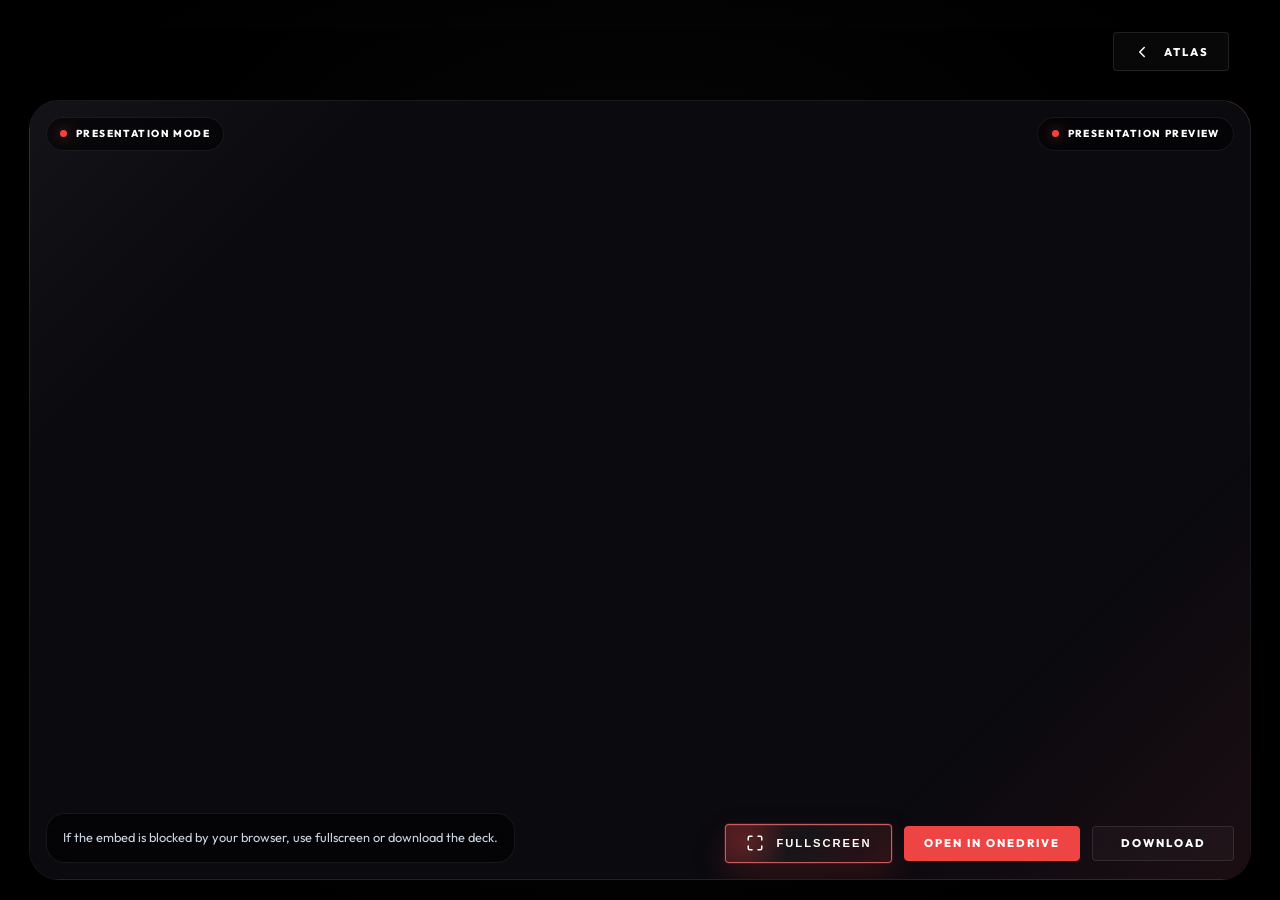
<file: frontend/presentation.html>
<!DOCTYPE html>
<html lang="en">
<head>
    <meta charset="UTF-8">
    <meta name="viewport" content="width=device-width, initial-scale=1.0">
    <title>Tunisia Real Estate AI Presentation</title>
    <link rel="icon" type="image/svg+xml" href="assets/icons/favicon.svg">
    <link rel="stylesheet" href="css/style.css?v=4.0">
    <style>
        body.presentation-body {
            overflow: hidden;
            min-height: 100vh;
            background:
                radial-gradient(circle at 18% 16%, rgba(239, 68, 68, 0.16), transparent 22%),
                radial-gradient(circle at 82% 78%, rgba(255, 255, 255, 0.06), transparent 20%),
                #000;
        }
        .presentation-shell {
            position: relative;
            z-index: 10;
            min-height: 100vh;
            padding: 6.25rem 2.25vw 1.25rem;
        }
        .presentation-stage {
            position: relative;
            width: 100%;
            height: calc(100vh - 7.5rem);
            border-radius: 30px;
            overflow: hidden;
            border: 1px solid rgba(255,255,255,0.08);
            background:
                radial-gradient(circle at top right, rgba(239,68,68,0.16), transparent 24%),
                linear-gradient(180deg, rgba(15,15,20,0.96), rgba(5,5,8,0.98));
            box-shadow: 0 28px 90px rgba(0,0,0,0.44);
        }
        .presentation-stage::before {
            content: "";
            position: absolute;
            inset: 0;
            pointer-events: none;
            z-index: 3;
            background: linear-gradient(135deg, rgba(255,255,255,0.04), transparent 20%, transparent 78%, rgba(239,68,68,0.08));
        }
        .presentation-topline {
            position: absolute;
            top: 1rem;
            left: 1rem;
            right: 1rem;
            z-index: 4;
            display: flex;
            align-items: center;
            justify-content: space-between;
            gap: 1rem;
            pointer-events: none;
        }
        .presentation-badge {
            display: inline-flex;
            align-items: center;
            gap: 0.55rem;
            padding: 0.58rem 0.84rem;
            border-radius: 999px;
            background: rgba(0,0,0,0.52);
            border: 1px solid rgba(255,255,255,0.08);
            color: #fff;
            font-size: 0.63rem;
            font-weight: 800;
            letter-spacing: 0.14em;
            text-transform: uppercase;
            backdrop-filter: blur(12px);
        }
        .presentation-badge::before {
            content: "";
            width: 7px;
            height: 7px;
            border-radius: 50%;
            background: var(--accent);
            box-shadow: 0 0 12px rgba(239,68,68,0.65);
        }
        .presentation-frame-wrap {
            position: absolute;
            inset: 0;
            z-index: 1;
            background: #07070b;
        }
        .presentation-frame {
            width: 100%;
            height: 100%;
            border: 0;
            background: #0a0a0f;
        }
        .presentation-controls {
            position: absolute;
            right: 1rem;
            bottom: 1rem;
            z-index: 4;
            display: flex;
            align-items: center;
            gap: 0.75rem;
            flex-wrap: wrap;
            justify-content: flex-end;
        }
        .presentation-control-btn {
            min-width: 142px;
            justify-content: center;
        }
        .presentation-fallback {
            position: absolute;
            left: 1rem;
            bottom: 1rem;
            z-index: 4;
            max-width: min(540px, calc(100% - 18rem));
            display: flex;
            align-items: center;
            gap: 1rem;
            padding: 0.9rem 1rem;
            border-radius: 18px;
            background: rgba(0,0,0,0.56);
            border: 1px solid rgba(255,255,255,0.08);
            backdrop-filter: blur(14px);
        }
        .presentation-fallback p {
            color: #cbd5e1;
            font-size: 0.8rem;
            line-height: 1.5;
        }
        .presentation-stage.is-fullscreen {
            border-radius: 0;
            border: 0;
        }
        .presentation-stage.is-fullscreen .presentation-topline,
        .presentation-stage.is-fullscreen .presentation-controls,
        .presentation-stage.is-fullscreen .presentation-fallback {
            display: none;
        }
        body.presentation-fullscreen .top-nav {
            display: none;
        }
        .presentation-stage.is-fullscreen .presentation-topline {
            top: 1.1rem;
            left: 1.1rem;
            right: 1.1rem;
        }
        .presentation-stage.is-fullscreen .presentation-controls {
            right: 1.1rem;
            bottom: 1.1rem;
        }
        .presentation-stage.is-fullscreen .presentation-fallback {
            left: 1.1rem;
            bottom: 1.1rem;
        }
        @media (max-width: 860px) {
            .presentation-shell {
                padding: 5.6rem 0.85rem 0.85rem;
            }
            .presentation-stage {
                height: calc(100vh - 6.45rem);
                border-radius: 22px;
            }
            .presentation-fallback {
                left: 0.85rem;
                right: 0.85rem;
                bottom: 4.8rem;
                max-width: none;
            }
            .presentation-controls {
                left: 0.85rem;
                right: 0.85rem;
                bottom: 0.85rem;
                justify-content: stretch;
            }
            .presentation-control-btn {
                flex: 1 1 auto;
                min-width: 0;
            }
        }
    </style>
</head>
<body class="presentation-body">
    <div id="bg-layer"></div>
    <div id="vignette"></div>

    <div class="top-nav">
        <a href="/" class="nav-btn" id="btn-back-home">
            <svg width="18" height="18" viewBox="0 0 24 24" fill="none" stroke="currentColor" stroke-width="2" stroke-linecap="round" stroke-linejoin="round"><path d="m15 18-6-6 6-6"></path></svg>
            <span>ATLAS</span>
        </a>
    </div>

    <main class="presentation-shell">
        <section class="presentation-stage glass" id="presentation-stage">
            <div class="presentation-topline">
                <span class="presentation-badge">Presentation Mode</span>
                <span class="presentation-badge">Presentation Preview</span>
            </div>
            <div class="presentation-frame-wrap">
                <iframe
                    class="presentation-frame"
                    src="https://1drv.ms/p/c/91a9fb7438ee9dc6/IQREokosXs_ASb1CPxTZrZ64AfSf4woxmg25ystH4H6RjlM?wdAr=1.7777777777777777&amp;wdEaaCheck=1"
                    title="Visionneuse PowerPoint"
                    loading="eager"
                    allowfullscreen>
                </iframe>
            </div>
            <div class="presentation-fallback">
                <p>If the embed is blocked by your browser, use fullscreen or download the deck.</p>
            </div>
            <div class="presentation-controls">
                <button type="button" class="nav-btn presentation-btn presentation-control-btn" id="btn-presentation-fullscreen">
                    <svg width="18" height="18" viewBox="0 0 24 24" fill="none" stroke="currentColor" stroke-width="2" stroke-linecap="round" stroke-linejoin="round"><path d="M8 3H5a2 2 0 0 0-2 2v3"></path><path d="M16 3h3a2 2 0 0 1 2 2v3"></path><path d="M8 21H5a2 2 0 0 1-2-2v-3"></path><path d="M16 21h3a2 2 0 0 0 2-2v-3"></path></svg>
                    <span>FULLSCREEN</span>
                </button>
                <a href="https://onedrive.live.com/:p:/g/personal/91A9FB7438EE9DC6/IQBEokosXs_ASb1CPxTZrZ64Ae1zkY8ANKDGD37cCW3JYfw?resid=91A9FB7438EE9DC6!s2c4aa244cf5e49c0bd423f14d9ad9eb8&ithint=file%2Cpptx&e=fuUOZ6&migratedtospo=true&redeem=aHR0cHM6Ly8xZHJ2Lm1zL3AvYy85MWE5ZmI3NDM4ZWU5ZGM2L0lRQkVva29zWHNfQVNiMUNQeFRaclo2NEFlMXprWThBTktER0QzN2NDVzNKWWZ3P2U9ZnVVT1o2" target="_blank" rel="noopener noreferrer" class="nav-btn primary presentation-control-btn">OPEN IN ONEDRIVE</a>
                <a href="/Presentation/TunisiaRealEstate_ML_Presentation.pptx" download class="nav-btn presentation-control-btn">DOWNLOAD</a>
            </div>
        </section>
    </main>
    <script>
        const stage = document.getElementById('presentation-stage');
        const fullscreenBtn = document.getElementById('btn-presentation-fullscreen');

        async function togglePresentationFullscreen() {
            if (!stage) return;
            if (document.fullscreenElement === stage) {
                await document.exitFullscreen();
                return;
            }
            await stage.requestFullscreen();
        }

        if (fullscreenBtn) {
            fullscreenBtn.addEventListener('click', () => {
                togglePresentationFullscreen().catch(() => {
                    window.open('https://onedrive.live.com/:p:/g/personal/91A9FB7438EE9DC6/IQBEokosXs_ASb1CPxTZrZ64Ae1zkY8ANKDGD37cCW3JYfw?resid=91A9FB7438EE9DC6!s2c4aa244cf5e49c0bd423f14d9ad9eb8&ithint=file%2Cpptx&e=fuUOZ6&migratedtospo=true&redeem=aHR0cHM6Ly8xZHJ2Lm1zL3AvYy85MWE5ZmI3NDM4ZWU5ZGM2L0lRQkVva29zWHNfQVNiMUNQeFRaclo2NEFlMXprWThBTktER0QzN2NDVzNKWWZ3P2U9ZnVVT1o2', '_blank', 'noopener,noreferrer');
                });
            });
        }

        document.addEventListener('fullscreenchange', () => {
            const isFullscreen = document.fullscreenElement === stage;
            stage.classList.toggle('is-fullscreen', isFullscreen);
            document.body.classList.toggle('presentation-fullscreen', isFullscreen);
            if (fullscreenBtn) {
                fullscreenBtn.querySelector('span').textContent = isFullscreen ? 'EXIT FULLSCREEN' : 'FULLSCREEN';
            }
        });
    </script>
</body>
</html>
</file>
<file: frontend/css/style.css>
/* ═══════════════════════════════════════════════════
   TUNISIA AI ATLAS — Red & White 4K Edition
   Deep Dark Background · Crisp Red & White Accents
   ═══════════════════════════════════════════════════ */

@import url('https://fonts.googleapis.com/css2?family=Outfit:wght@300;400;600;800&display=swap');

:root {
    --bg: #000000;
    --card: rgba(10, 10, 14, 0.82);
    --accent: #ef4444;
    --accent-glow: rgba(239, 68, 68, 0.45);
    --accent-soft: rgba(239, 68, 68, 0.12);
    --white: #ffffff;
    --text: #e2e8f0;
    --dim: #94a3b8;
    --border: rgba(255, 255, 255, 0.12);
    --glass: rgba(0, 0, 0, 0.75);
    --gold: #f59e0b;
    --silver: #cbd5e1;
    --bronze: #f97316;
}

*{margin:0;padding:0;box-sizing:border-box}

body{
    font-family:'Outfit',system-ui,sans-serif;
    background:var(--bg);
    color:var(--text);
    overflow:hidden;
    height:100vh;width:100vw;
}

html { scroll-behavior: smooth; }

#bg-layer{
    position:fixed;inset:0;z-index:0;
    background: radial-gradient(circle at 50% 50%, #0c0c0e 0%, #000000 100%);
}

#vignette{
    position:fixed;inset:0;
    background:radial-gradient(ellipse at center,transparent 40%,rgba(0,0,0,1) 100%);
    z-index:1;pointer-events:none;
}

#loading-overlay {
    position: fixed; inset: 0; z-index: 5;
    background: #000;
    display: flex; flex-direction: column; align-items: center; justify-content: center;
    transition: opacity 1s, visibility 1s;
}
#loading-overlay.hidden {
    opacity: 0; visibility: hidden;
}
.loader {
    width: 50px; height: 50px;
    border: 3px solid rgba(239, 68, 68, 0.1);
    border-top: 3px solid var(--accent);
    border-radius: 50%;
    animation: spin 1s linear infinite;
    margin-bottom: 2rem;
}
@keyframes spin {
    0% { transform: rotate(0deg); }
    100% { transform: rotate(360deg); }
}
#loading-overlay p {
    font-size: .7rem; font-weight: 800; letter-spacing: 4px; color: var(--accent);
}

.top-nav {
    position: fixed; top: 2rem; right: 4%;
    display: flex; gap: 1rem; z-index: 20;
}

#atlas-head {
    position: fixed;
    top: 1.4rem;
    left: 50%;
    transform: translateX(-50%);
    z-index: 21;
    display: flex;
    align-items: center;
    gap: 0.9rem;
    padding: 0.55rem 0.75rem;
    border: 1px solid rgba(255,255,255,0.1);
    border-radius: 16px;
    background: rgba(8, 8, 12, 0.78);
    backdrop-filter: blur(14px);
    -webkit-backdrop-filter: blur(14px);
    box-shadow: 0 18px 40px rgba(0,0,0,0.28);
}

.atlas-head-label {
    color: var(--dim);
    font-size: 0.62rem;
    font-weight: 800;
    letter-spacing: 2px;
    text-transform: uppercase;
    padding: 0 0.35rem;
}
.nav-btn {
    display: flex; align-items: center; gap: 0.8rem;
    padding: 0.6rem 1.2rem; border-radius: 4px;
    background: rgba(255,255,255,0.03);
    border: 1px solid rgba(255,255,255,0.1);
    color: var(--white); text-decoration: none;
    font-size: 0.7rem; font-weight: 800; letter-spacing: 2px;
    backdrop-filter: blur(10px); -webkit-backdrop-filter: blur(10px);
    transition: all 0.3s ease;
}
.nav-btn:hover {
    background: rgba(255,255,255,0.08);
    border-color: rgba(255,255,255,0.2);
    transform: translateY(-2px);
}
.nav-btn.primary {
    background: var(--accent);
    border-color: var(--accent);
}
.presentation-btn {
    position: relative;
    overflow: hidden;
    background:
        linear-gradient(135deg, rgba(239,68,68,0.22), rgba(255,255,255,0.05) 42%, rgba(239,68,68,0.16));
    border: 1px solid rgba(248, 113, 113, 0.78);
    box-shadow:
        inset 0 1px 0 rgba(255,255,255,0.08),
        0 0 0 1px rgba(239,68,68,0.18),
        0 14px 34px rgba(239,68,68,0.18);
    animation: presentationPulse 2.8s ease-in-out infinite;
}
.presentation-btn::before {
    content: "";
    position: absolute;
    inset: -1px;
    background: linear-gradient(120deg, transparent 0%, rgba(255,255,255,0.2) 24%, transparent 48%, rgba(239,68,68,0.32) 72%, transparent 100%);
    transform: translateX(-120%);
    animation: presentationSweep 3.6s ease-in-out infinite;
    pointer-events: none;
}
.presentation-btn::after {
    content: "";
    position: absolute;
    inset: 0;
    background: radial-gradient(circle at 12% 50%, rgba(239,68,68,0.24), transparent 30%);
    pointer-events: none;
}
.presentation-btn:hover {
    background:
        linear-gradient(135deg, rgba(239,68,68,0.34), rgba(255,255,255,0.08) 42%, rgba(239,68,68,0.22));
    border-color: rgba(252, 165, 165, 0.95);
    box-shadow:
        inset 0 1px 0 rgba(255,255,255,0.1),
        0 0 0 1px rgba(248,113,113,0.28),
        0 18px 42px rgba(239,68,68,0.28);
}
.presentation-btn svg,
.presentation-btn span {
    position: relative;
    z-index: 1;
}
.presentation-btn span {
    text-shadow: 0 0 12px rgba(239,68,68,0.18);
}
.presentation-btn:hover {
    transform: translateY(-3px) scale(1.02);
}
@keyframes presentationSweep {
    0% { transform: translateX(-120%); opacity: 0; }
    18% { opacity: 1; }
    55% { transform: translateX(120%); opacity: 0.9; }
    100% { transform: translateX(120%); opacity: 0; }
}
@keyframes presentationPulse {
    0%, 100% {
        box-shadow:
            inset 0 1px 0 rgba(255,255,255,0.08),
            0 0 0 1px rgba(239,68,68,0.18),
            0 14px 34px rgba(239,68,68,0.18);
    }
    50% {
        box-shadow:
            inset 0 1px 0 rgba(255,255,255,0.12),
            0 0 0 1px rgba(248,113,113,0.32),
            0 18px 42px rgba(239,68,68,0.26);
    }
}
.nav-btn.primary:hover {
    background: #f87171;
    box-shadow: 0 10px 30px -10px var(--accent);
}

#atlas-canvas{
    position:fixed;inset:0;
    z-index:2;
    cursor:crosshair;
}

#tooltip{
    position:fixed;z-index:20;
    pointer-events:none;
    background:
        radial-gradient(circle at top right, rgba(239,68,68,0.12), transparent 42%),
        linear-gradient(180deg, rgba(15,23,42,0.94), rgba(10,15,27,0.9));
    backdrop-filter:blur(12px);
    -webkit-backdrop-filter:blur(12px);
    border:1px solid rgba(255,255,255,0.08);
    border-radius:18px;
    padding:.85rem 1rem;
    font-size:.74rem;
    font-weight:700;
    color:var(--white);
    box-shadow: 0 20px 56px rgba(0,0,0,0.42);
    transition:opacity .12s ease, transform .16s ease;
    max-width: 280px;
}

.tooltip-kicker{
    color:#fca5a5;
    font-size:.62rem;
    letter-spacing:1.5px;
    text-transform:uppercase;
    font-weight:800;
    margin-bottom:.5rem;
}

.tooltip-location{
    display:grid;
    gap:.18rem;
    margin-bottom:.65rem;
}

.tooltip-location span{
    color:#fff;
    font-size:1.02rem;
    font-weight:800;
    line-height:1.15;
}

.tooltip-location small{
    color:#cbd5e1;
    font-size:.68rem;
    letter-spacing:1px;
    text-transform:uppercase;
}

.tooltip-metrics{
    display:grid;
    gap:.38rem;
}

.tooltip-metrics div{
    display:flex;
    align-items:center;
    justify-content:space-between;
    gap:.8rem;
    color:#e2e8f0;
}

.tooltip-metrics label{
    color:#94a3b8;
    font-size:.65rem;
    letter-spacing:1px;
    text-transform:uppercase;
}

.tooltip-metrics strong{
    color:#fff;
    font-size:.74rem;
    text-align:right;
}

.tooltip-tier{
    display:inline-flex;
    align-items:center;
    margin-top:.65rem;
    padding:.34rem .58rem;
    border-radius:999px;
    border:1px solid rgba(248,113,113,0.18);
    background:rgba(248,113,113,0.08);
    color:#fecaca;
    font-size:.64rem;
    font-weight:800;
    letter-spacing:.08em;
    text-transform:uppercase;
}

.tooltip-meta-alert{
    color:#fecaca;
    font-size:.72rem;
    font-weight:700;
}

.hud{
    position:fixed;z-index:10;
    opacity:0;
    transform:translateY(15px);
    transition: all .4s cubic-bezier(.4, 0, .2, 1);
    pointer-events:none;
}
.hud.active{
    opacity:1;
    transform:translateY(0);
    pointer-events:auto;
}
.hidden{display:none!important}

#hud-landing{
    top:2.2rem;left:4%;
    max-width:420px;
}
#hud-landing h1{
    font-size:3.2rem;font-weight:800;
    line-height:.88;letter-spacing:-2px;
    margin-bottom:.6rem;
    color:var(--white);
}
#hud-landing h1 span{
    color:var(--accent);
    text-decoration: underline;
    text-underline-offset: 6px;
    text-decoration-thickness: 3px;
}
#hud-landing .subtitle{
    color:var(--dim);font-size:0.85rem;
    margin-bottom:1.4rem;line-height:1.5;
}

.stats{display:flex;gap:1.2rem;flex-wrap:wrap;margin-top:0.8rem}
.stats div{display:flex;flex-direction:column}
.stats strong{
    font-size:1.3rem;font-weight:800;
    color:var(--white);
}
.stats small{
    font-size:.6rem;text-transform:uppercase;
    color:var(--accent);font-weight:800;
    letter-spacing:2px;margin-top:.2rem;
}

.legend-card {
    margin-top: 1rem;
    padding: 0.9rem 1.1rem;
    max-width: 380px;
}

.map-mode-toggle {
    display: flex;
    gap: 0.5rem;
    align-items: center;
}

.map-mode-btn {
    appearance: none;
    border: 1px solid rgba(255,255,255,0.09);
    background: rgba(255,255,255,0.03);
    color: var(--text);
    border-radius: 999px;
    padding: 0.52rem 0.95rem;
    min-width: 92px;
    font-size: 0.64rem;
    font-weight: 800;
    letter-spacing: 1.4px;
    text-transform: uppercase;
    cursor: pointer;
    transition: all 0.22s ease;
}

.map-mode-btn:hover {
    border-color: rgba(255,255,255,0.18);
    background: rgba(255,255,255,0.06);
    transform: translateY(-1px);
}

.map-mode-btn.active {
    background: linear-gradient(180deg, rgba(239, 68, 68, 0.24), rgba(153, 27, 27, 0.32));
    border-color: rgba(239, 68, 68, 0.78);
    color: var(--white);
    box-shadow: 0 0 0 1px rgba(239, 68, 68, 0.18) inset, 0 8px 24px rgba(239, 68, 68, 0.18);
}

.legend-actions {
    margin-top: 0.9rem;
    margin-bottom: 0.45rem;
}

.fallback-legend {
    display: grid;
    gap: 0.45rem;
    margin-top: 0.8rem;
}

.fallback-item {
    display: flex;
    align-items: center;
    justify-content: space-between;
    gap: 0.8rem;
    font-size: 0.68rem;
    color: var(--dim);
    text-transform: uppercase;
    letter-spacing: 0.9px;
}

.fallback-item strong {
    color: var(--white);
    font-size: 0.7rem;
}

.tier-dot {
    width: 10px;
    height: 10px;
    border-radius: 999px;
    display: inline-block;
    margin-right: 0.55rem;
    vertical-align: middle;
}

.tier-direct { background: #f8fafc; }
.tier-locality { background: #cbd5e1; }
.tier-delegation { background: #f59e0b; }
.tier-governorate { background: #fb7185; }
.tier-national { background: #f97316; }

.legend-actions .nav-btn {
    width: 100%;
    justify-content: center;
}

.legend-row {
    display: flex;
    align-items: center;
    gap: 0.75rem;
    font-size: 0.76rem;
    color: var(--text);
    margin-bottom: 0.6rem;
}

.legend-chip {
    display: inline-block;
    width: 16px;
    height: 16px;
    border-radius: 999px;
    border: 1px solid rgba(255,255,255,0.16);
}

.covered-low {
    background: #ef4444;
}

.covered-high {
    background: #fb7185;
}

.missing-zone {
    background: #fff;
}

#legend-caption {
    margin-top: 0.85rem;
    font-size: 0.72rem;
    color: var(--dim);
    line-height: 1.5;
}

#hud-ai-info {
    top: 18%; left: 4%;
    width: min(340px, 26vw);
    max-height: none;
    overflow: visible;
}
#hud-ai-info.glass {
    overflow: visible;
    max-height: none;
}
#hud-detail{
    top: 50%; right: 4%;
    transform: translateY(-50%);
    width: min(600px, 46vw);
    max-height: 90vh;
    display: flex;
    flex-direction: column;
}
.glass{
    background:var(--card);
    backdrop-filter:blur(32px) saturate(180%);
    -webkit-backdrop-filter:blur(32px) saturate(180%);
    border:1px solid var(--border);
    border-radius:0.6rem;
    padding: 1rem 1.2rem;
    box-shadow: 0 40px 100px -20px rgba(0,0,0,0.95);
}

#hud-detail.glass {
    overflow-y: auto;
    max-height: 90vh;
    scrollbar-width: thin;
    scrollbar-color: var(--accent) transparent;
}
#hud-detail.glass::-webkit-scrollbar { width: 4px; }
#hud-detail.glass::-webkit-scrollbar-thumb { background: var(--accent); border-radius: 10px; }

.ai-narrator-header {
    display: flex;
    align-items: center;
    justify-content: space-between;
    margin-bottom: 0.5rem;
    flex-wrap: wrap;
    gap: 0.5rem;
}

.stream-pill {
    display: flex;
    align-items: center;
    gap: 0.25rem;
    background: rgba(0, 0, 0, 0.4);
    padding: 0.4rem 0.75rem;
    border-radius: 999px;
    border: 1px solid rgba(255, 255, 255, 0.08);
    color: var(--white);
    font-size: 0.58rem;
    font-weight: 800;
    letter-spacing: 1px;
    text-transform: uppercase;
    background: linear-gradient(180deg, rgba(239, 68, 68, 0.3), rgba(153, 27, 27, 0.4));
    box-shadow: 0 2px 12px rgba(239, 68, 68, 0.25);
}

.stream-pill svg {
    opacity: 0.95;
}

#ai-title {
    font-size: 1rem; font-weight: 800; color: var(--white);
    margin-bottom: 0.9rem; letter-spacing: 2px;
}
#ai-content {
    font-size: 0.78rem; line-height: 1.75;
    color: var(--dim); position: relative;
    padding-right: 0.2rem;
    min-height: auto;
}
#ai-text {
    white-space: pre-wrap;
    line-height: 1.8;
}
#ai-status {
    font-size: 0.56rem; font-weight: 800;
    color: var(--accent); opacity: 0.6; letter-spacing: 1px;
    display: flex;
    align-items: center;
    gap: 0.5rem;
}

#ai-model {
    margin-top: 0.4rem;
    font-size: 0.56rem;
    font-weight: 700;
    color: rgba(255, 255, 255, 0.68);
    letter-spacing: 1px;
    text-transform: uppercase;
}

#ai-status::before {
    content: "";
    display: inline-block;
    width: 6px;
    height: 6px;
    border-radius: 50%;
    background: var(--accent);
    animation: pulse-dot 1.5s ease-in-out infinite;
}

@keyframes pulse-dot {
    0%, 100% { opacity: 1; transform: scale(1); }
    50% { opacity: 0.5; transform: scale(0.85); }
}

.stream-active #ai-status::before {
    background: #22c55e;
    animation: pulse-live 1s ease-in-out infinite;
}

@keyframes pulse-live {
    0%, 100% { opacity: 1; box-shadow: 0 0 0 0 rgba(34, 197, 94, 0.5); }
    50% { opacity: 0.8; box-shadow: 0 0 0 4px rgba(34, 197, 94, 0); }
}

.stream-active #ai-status {
    color: #22c55e;
    opacity: 0.9;
}

#ai-cursor {
    display: inline-block; width: 8px; height: 16px;
    background: var(--accent); animation: blink 0.8s infinite;
    vertical-align: middle; margin-left: 4px;
    border-radius: 2px;
}

#ai-cursor.streaming {
    background: linear-gradient(90deg, var(--accent), #f97316);
    animation: cursor-glow 1s ease-in-out infinite;
}

@keyframes cursor-glow {
    0%, 100% { opacity: 1; box-shadow: 0 0 8px var(--accent-glow); }
    50% { opacity: 0.7; box-shadow: 0 0 16px var(--accent-glow); }
}

.cursor-typing {
    display: inline-block; width: 8px; height: 16px;
    background: var(--accent); animation: blink 0.8s infinite;
    vertical-align: middle; margin-left: 4px;
}
@keyframes blink { 0%, 100% { opacity: 1; } 50% { opacity: 0; } }

.breadcrumb{
    display:flex;align-items:center;gap:.5rem;
    margin-bottom:0.9rem;
    font-size:.6rem;font-weight:700;
    text-transform: uppercase;
    letter-spacing:1px;
    color:var(--dim);
}
.breadcrumb .current{color:var(--accent)}


.tag{
    display:inline-block;
    font-size:.56rem;font-weight:800;
    color:var(--accent);
    text-transform:uppercase;
    letter-spacing:1.5px;
    margin-bottom:.35rem;
}

#detail-header h2{
    font-size:1.2rem;font-weight:800;
    margin-bottom:.05rem; color:var(--white);
}
#detail-header p{
    color:var(--dim); margin-bottom:0.35rem;
    font-size:.68rem;
}

input,select,textarea{
    width:100%;background:rgba(255,255,255,0.05);
    border:1px solid var(--border);
    padding:0.65rem 0.8rem;border-radius:.3rem;
    color:var(--white);font-family:inherit;font-size:0.85rem;
    margin-bottom:0.65rem;
    transition:all .2s;
    appearance: none;
    -webkit-appearance: none;
}
select {
    background-image: url("data:image/svg+xml;charset=UTF-8,%3Csvg%20xmlns%3D%22http%3A%2F%2Fwww.w3.org%2F2000%2Fsvg%22%20width%3D%2212%22%20height%3D%2212%22%20viewBox%3D%220%200%2024%2024%22%20fill%3D%22none%22%20stroke%3D%22%23ef4444%22%20stroke-width%3D%223%22%20stroke-linecap%3D%22round%22%20stroke-linejoin%3D%22round%22%3E%3Cpolyline%20points%3D%226%209%2012%2015%2018%209%22%3E%3C%2Fpolyline%3E%3C%2Fsvg%3E");
    background-repeat: no-repeat;
    background-position: right 0.8rem center;
    background-size: 10px;
}
option {
    background-color: #0c0c0c;
    color: var(--white);
    padding: 1rem;
}
input:focus,select:focus,textarea:focus{
    outline:none;border-color:var(--accent);
    background: rgba(255,255,255,0.08);
}
label{
    display:block; font-size:.6rem; font-weight:800;
    text-transform: uppercase; letter-spacing:1px;
    color:var(--dim); margin-bottom:.4rem;
}

.cta{
    width:100%;padding:1rem;
    border:none;border-radius:.3rem;
    background:var(--accent);color:white;
    font-weight:800;font-size:.8rem;letter-spacing:2px;
    text-transform: uppercase;
    cursor:pointer;transition:all .2s;
}
.cta:hover{ filter:brightness(1.1); box-shadow:0 10px 40px var(--accent-glow); }

#zone-meta {
    display: grid;
    gap: 0.35rem;
    margin-bottom: 0.45rem;
    padding: 0.55rem;
    border: 1px solid var(--border);
    background: rgba(255,255,255,0.02);
    border-radius: 0.4rem;
}

.zone-meta-row {
    display: flex;
    justify-content: space-between;
    align-items: center;
    gap: 1rem;
    font-size: 0.72rem;
    text-transform: uppercase;
    letter-spacing: 1px;
    color: var(--dim);
}

.zone-meta-row strong {
    color: var(--white);
    font-size: 0.74rem;
    font-weight: 800;
    letter-spacing: 0.5px;
}

.tier-badge {
    padding: 0.25rem 0.6rem;
    border-radius: 4px;
    font-size: 0.6rem;
    font-weight: 800;
    text-transform: uppercase;
    letter-spacing: 1px;
    display: inline-flex;
    align-items: center;
    gap: 0.4rem;
}
.tier-badge::before {
    content: "";
    width: 6px;
    height: 6px;
    border-radius: 50%;
    background: currentColor;
}
.tier-exact_sector {
    background: rgba(255,255,255,0.1);
    color: var(--white);
    border: 1px solid rgba(255,255,255,0.2);
}
.tier-delegation_fallback {
    background: rgba(245,158,11,0.12);
    color: var(--gold);
    border: 1px solid rgba(245,158,11,0.3);
}
.tier-governorate_fallback {
    background: rgba(251,113,133,0.12);
    color: #fb7185;
    border: 1px solid rgba(251,113,133,0.3);
}
.tier-national_fallback {
    background: rgba(249,115,22,0.12);
    color: var(--bronze);
    border: 1px solid rgba(249,115,22,0.3);
}

#family-select {
    width: 150px;
    margin: 0;
    padding: 0.4rem 0.65rem;
    font-size: 0.7rem;
}

.zone-meta-slider label {
    display: block;
    margin-bottom: 0.55rem;
}

.slider-row {
    display: grid;
    grid-template-columns: minmax(0, 1fr) 110px auto;
    gap: 0.65rem;
    align-items: center;
}

#surface-slider {
    margin: 0;
    padding: 0;
    width: 100%;
    accent-color: var(--accent);
}

#surface-slider-value {
    color: var(--white);
    font-size: 0.8rem;
}

#surface-input {
    margin: 0;
    padding: 0.35rem 0.5rem;
    font-size: 0.7rem;
}

.preset-row {
    margin-top: 0.7rem;
    display: flex;
    gap: 0.45rem;
    flex-wrap: wrap;
}

.preset-btn {
    border: 1px solid rgba(255,255,255,0.12);
    background: rgba(255,255,255,0.03);
    color: var(--dim);
    border-radius: 999px;
    padding: 0.28rem 0.7rem;
    font-size: 0.68rem;
    font-weight: 800;
    cursor: pointer;
}

.preset-btn:hover {
    color: var(--white);
    border-color: rgba(239,68,68,0.35);
    background: rgba(239,68,68,0.08);
}

#result{
    margin-top:0.4rem; padding:1rem;
    background:rgba(255,255,255,0.015);
    border:1px solid rgba(239, 68, 68, 0.4);
    text-align:center;
    display:flex; flex-direction:column; gap:0.4rem;
    border-radius: 0.5rem;
}
#result small{
    font-size:.65rem;color:var(--accent);
    font-weight:800;letter-spacing:1px;
    text-transform: uppercase;
}
.price{
    font-size:1.4rem;font-weight:800;
    color:var(--white); line-height:1; margin: 0.2rem 0;
}
.meta-accuracy { margin-top: 0.2rem; font-size: 0.6rem; font-weight: 800; color: var(--accent); letter-spacing: 2px; text-transform: uppercase; opacity: 0.8; display: flex; align-items: center; gap: 0.5rem; justify-content: center; }
.meta-accuracy::before { content: ""; display: inline-block; width: 6px; height: 6px; background: var(--accent); border-radius: 50%; box-shadow: 0 0 10px var(--accent); animation: scan-blink 1s infinite; }
@keyframes scan-blink { 0%, 100% { opacity: 1; transform: scale(1); } 50% { opacity: 0.3; transform: scale(0.8); } }

.result-grid {
    display: grid;
    grid-template-columns: repeat(2, minmax(0, 1fr));
    gap: 0.6rem;
    margin-top: 0.45rem;
}

.result-grid div {
    padding: 0.65rem;
    border-radius: 0.35rem;
    background: rgba(255,255,255,0.04);
    border: 1px solid rgba(255,255,255,0.08);
}

.result-grid span {
    display: block;
    font-size: 0.58rem;
    color: var(--dim);
    text-transform: uppercase;
    letter-spacing: 1px;
    margin-bottom: 0.35rem;
}

.result-grid strong {
    color: var(--white);
    font-size: 0.75rem;
}

.result-message {
    margin-top: 0.5rem;
    color: var(--dim);
    font-size: 0.72rem;
    line-height: 1.5;
}

.selected-profile {
    margin-top: 0.4rem;
    padding: 0.6rem;
    border-radius: 0.4rem;
    background: rgba(239, 68, 68, 0.04);
    border: 1px solid rgba(239, 68, 68, 0.15);
    text-align: left;
}

.selected-profile strong {
    display: block;
    color: var(--white);
    font-size: 0.95rem;
    margin-bottom: 0.3rem;
}

.selected-profile span {
    display: block;
    color: var(--dim);
    font-size: 0.72rem;
    line-height: 1.7;
    text-transform: uppercase;
    letter-spacing: 0.8px;
}

.price-unit {
    font-size: 1rem;
    color: var(--accent);
    vertical-align: middle;
}

.family-profiles {
    display: grid;
    grid-template-columns: repeat(3, minmax(0, 1fr));
    gap: 0.45rem;
    margin-top: 0.55rem;
}

.family-card {
    text-align: left;
    padding: 0.65rem;
    border-radius: 0.45rem;
    background: rgba(255,255,255,0.04);
    border: 1px solid rgba(255,255,255,0.08);
    cursor: pointer;
    transition: border-color 120ms ease, background 120ms ease, transform 120ms ease;
}

.family-card:hover {
    border-color: rgba(239,68,68,0.32);
    background: rgba(239,68,68,0.06);
    transform: translateY(-1px);
}

.family-card.active {
    border-color: rgba(239,68,68,0.55);
    background: rgba(239,68,68,0.10);
    box-shadow: 0 0 0 1px rgba(239,68,68,0.15) inset;
}

.family-card h4 {
    font-size: 0.64rem;
    color: var(--white);
    text-transform: uppercase;
    letter-spacing: 0.8px;
    margin-bottom: 0.35rem;
}

.family-card .family-main {
    font-size: 0.8rem;
    color: var(--accent);
    font-weight: 800;
    margin-bottom: 0.25rem;
}

.family-card .family-meta {
    font-size: 0.64rem;
    line-height: 1.6;
    color: var(--dim);
    text-transform: uppercase;
    letter-spacing: 0.8px;
}

.modal {
    position: fixed;
    inset: 0;
    z-index: 40;
    display: flex;
    align-items: center;
    justify-content: center;
    padding: 1.5rem;
    background: rgba(0,0,0,0.78);
    backdrop-filter: blur(10px);
}

.modal-card {
    width: min(520px, 100%);
    text-align: center;
}

.modal-card h3 {
    font-size: 1.6rem;
    color: var(--white);
    margin-bottom: 0.75rem;
}

.modal-card p {
    color: var(--dim);
    line-height: 1.7;
    margin-bottom: 1.25rem;
}

#cinematic-overlay{
    position:fixed;inset:0;z-index:5;
    pointer-events:none;
    background:radial-gradient(circle at var(--cx,50%) var(--cy,50%), transparent 0%, rgba(0,0,0,0.85) 100%);
    opacity:0;
    transition: opacity .8s;
}
#cinematic-overlay.active{ opacity:1; }

#search-container {
    margin-top: 3rem;
    width: 100%; max-width: 420px; 
    z-index: 25;
    padding: 0; overflow: visible;
    transition: all 0.4s cubic-bezier(0.4, 0, 0.2, 1);
    pointer-events: auto;
    border: 1px solid var(--accent);
    box-shadow: 0 0 30px -15px var(--accent-glow);
}
.search-header {
    display: flex; align-items: center; gap: 1rem;
    padding: 0 1.5rem; height: 60px;
    background: rgba(255,255,255,0.03);
}
.search-header svg { color: var(--accent); opacity: 0.8; }
#search-input {
    flex: 1; background: none; border: none;
    color: var(--white); font-size: 0.85rem; font-weight: 600;
    letter-spacing: 0.5px; padding: 0; margin: 0;
}
#search-input::placeholder { color: var(--dim); opacity: 0.5; }
#search-input:focus { background: none; border: none; box-shadow: none; }

#search-results {
    max-height: 400px; overflow-y: auto;
    border-top: 1px solid var(--border);
    padding: 0.5rem 0;
    scrollbar-width: thin;
    scrollbar-color: var(--accent) transparent;
}
#search-results::-webkit-scrollbar { width: 4px; }
#search-results::-webkit-scrollbar-thumb { background: var(--accent); border-radius: 10px; }

.search-item {
    padding: 1rem 1.5rem; cursor: pointer;
    transition: all 0.2s ease;
    border-left: 0px solid var(--accent);
}
.search-item:hover {
    background: rgba(239, 68, 68, 0.08);
    border-left: 4px solid var(--accent);
    padding-left: 1.25rem;
}
.search-item .name {
    display: block; font-size: 0.8rem; font-weight: 800;
    color: var(--white); margin-bottom: 0.2rem;
}
.search-item .meta {
    display: block; font-size: 0.65rem; font-weight: 700;
    color: var(--accent); text-transform: uppercase; letter-spacing: 1px;
}
#status-bar{
    position:fixed;bottom:0;left:0;right:0;
    z-index:15;height:40px;
    display:flex;align-items:center;padding:0 2rem;
    background:#000; border-top:1px solid var(--border);
    font-size:.7rem; font-weight:700; color:var(--dim);
    letter-spacing:1px;
}
#fps-counter{margin-left:auto; color:var(--accent)}

#page-wipe {
    position: fixed;
    top: 0; left: 0; width: 0%; height: 4px;
    background: var(--accent);
    z-index: 1000000;
    pointer-events: none;
    box-shadow: 0 0 15px var(--accent-glow);
    transition: width 0.4s cubic-bezier(0.1, 0, 0.9, 1);
}
#page-wipe.active {
    width: 100%;
}
.page-exit {
    filter: blur(5px);
    opacity: 0.7;
    transition: all 0.4s ease;
}

body.notebook-body {
    overflow-y: auto;
    height: auto;
    min-height: 100vh;
}

.book-shell {
    position: relative;
    z-index: 10;
    max-width: 1320px;
    margin: 0 auto;
    padding: 6rem 1.4rem 2rem;
}

.book-hero {
    padding: 1.5rem;
    margin-bottom: 1.2rem;
}

.book-hero h1 {
    font-size: 3rem;
    line-height: 0.92;
    color: var(--white);
    margin-bottom: 0.7rem;
}

.book-hero h1 span {
    color: var(--accent);
    text-decoration: underline;
    text-underline-offset: 8px;
}

.book-hero p {
    color: var(--dim);
    line-height: 1.7;
    max-width: 1000px;
}

.workflow-scene {
    margin-top: 1.2rem;
    padding: 1rem 1.1rem;
    perspective: 1200px;
}

.scene-head {
    display: flex;
    justify-content: space-between;
    align-items: center;
    margin-bottom: 0.9rem;
}

.scene-head strong {
    color: var(--white);
    font-size: 0.88rem;
    letter-spacing: 1px;
    text-transform: uppercase;
}

#scene-status {
    color: var(--accent);
    font-size: 0.72rem;
    font-weight: 800;
    letter-spacing: 1px;
    text-transform: uppercase;
}

.workflow-stages {
    display: grid;
    grid-template-columns: repeat(4, minmax(0, 1fr));
    gap: 0.75rem;
}

.workflow-stage {
    position: relative;
    padding: 0.95rem 0.8rem;
    border-radius: 16px;
    background: linear-gradient(180deg, rgba(255,255,255,0.06), rgba(255,255,255,0.02));
    border: 1px solid rgba(255,255,255,0.06);
    transform: rotateX(16deg) translateY(0);
    transform-style: preserve-3d;
    box-shadow: 0 18px 24px rgba(0,0,0,0.22);
    transition: all 0.35s ease;
}

.workflow-stage span {
    display: inline-flex;
    width: 28px;
    height: 28px;
    border-radius: 999px;
    align-items: center;
    justify-content: center;
    background: rgba(255,255,255,0.06);
    color: var(--white);
    font-weight: 800;
    margin-bottom: 0.55rem;
}

.workflow-stage small {
    display: block;
    color: var(--dim);
    font-size: 0.72rem;
    letter-spacing: 0.8px;
    text-transform: uppercase;
}

.workflow-stage.active {
    border-color: rgba(239,68,68,0.55);
    background: linear-gradient(180deg, rgba(239,68,68,0.18), rgba(239,68,68,0.06));
    transform: rotateX(8deg) translateY(-6px) scale(1.02);
    box-shadow: 0 22px 44px rgba(239,68,68,0.18);
}

.workflow-stage.active span,
.workflow-stage.completed span {
    background: var(--accent);
}

.workflow-stage.completed {
    border-color: rgba(248,250,252,0.18);
    background: linear-gradient(180deg, rgba(248,250,252,0.10), rgba(248,250,252,0.03));
}

.book-tabs {
    display: flex;
    gap: 0.8rem;
    margin-bottom: 1.2rem;
    flex-wrap: wrap;
}

.book-tab {
    padding: 0.85rem 1.2rem;
    border: 1px solid var(--border);
    background: rgba(255,255,255,0.03);
    color: var(--white);
    border-radius: 999px;
    cursor: pointer;
    font-size: 0.72rem;
    font-weight: 800;
    letter-spacing: 1px;
    text-transform: uppercase;
}

.book-tab.active {
    background: var(--accent);
    border-color: var(--accent);
}

.tab-view { display: none; }
.tab-view.active { display: block; }

.book-grid {
    display: grid;
    grid-template-columns: 260px minmax(0, 1fr);
    gap: 1.2rem;
}

.book-sidebar {
    position: sticky;
    top: 1rem;
    height: fit-content;
}

.chapter-nav {
    display: grid;
    gap: 0.5rem;
}

.chapter-nav a {
    color: var(--white);
    text-decoration: none;
    padding: 0.8rem 0.9rem;
    border-radius: 0.35rem;
    background: rgba(255,255,255,0.03);
    border: 1px solid rgba(255,255,255,0.05);
    font-size: 0.78rem;
    transition: all 0.25s ease;
}

.chapter-nav a.current-chapter {
    color: var(--accent);
    border-color: rgba(239,68,68,0.45);
    background: rgba(239,68,68,0.08);
    box-shadow: inset 3px 0 0 var(--accent);
    transform: translateX(4px);
    font-weight: 800;
}

.chapter-card {
    margin-bottom: 1rem;
    transition: border-color 0.3s ease, box-shadow 0.3s ease, transform 0.3s ease;
    scroll-margin-top: 5.6rem;
}

.chapter-card.active-run {
    border-color: rgba(239,68,68,0.5);
    box-shadow: 0 0 0 1px rgba(239,68,68,0.16) inset, 0 20px 50px rgba(239,68,68,0.08);
    transform: translateY(-2px);
}

.chapter-card:target {
    border-color: rgba(239,68,68,0.55);
    box-shadow: 0 0 0 1px rgba(239,68,68,0.18) inset, 0 18px 42px rgba(239,68,68,0.10);
}

.chapter-card.completed-run {
    border-color: rgba(248,250,252,0.14);
}

.chapter-card h2 {
    font-size: 1.45rem;
    color: #dc2626;
    margin-bottom: 0.5rem;
    font-weight: 600;
}

.chapter-card h2 span {
    color: var(--white);
}

#qa-tab-view .book-grid {
    grid-template-columns: 290px minmax(0, 1fr);
    gap: 1.4rem;
}

#features-tab-view .book-grid {
    grid-template-columns: 290px minmax(0, 1fr);
    gap: 1.4rem;
}

#dashboard-tab-view .book-grid {
    grid-template-columns: 290px minmax(0, 1fr);
    gap: 1.4rem;
}

#training-dataset-tab-view .book-grid {
    grid-template-columns: 290px minmax(0, 1fr);
    gap: 1.4rem;
}

.dataset-shell {
    display: grid;
    gap: 1rem;
}

.dataset-hero-card,
.dataset-table-card {
    position: relative;
    overflow: hidden;
    background:
        radial-gradient(circle at top right, rgba(239,68,68,0.16), transparent 22%),
        radial-gradient(circle at bottom left, rgba(244,63,94,0.08), transparent 30%),
        linear-gradient(180deg, rgba(255,255,255,0.05), rgba(255,255,255,0.02));
    box-shadow: 0 24px 80px rgba(2,6,23,0.32), inset 0 1px 0 rgba(255,255,255,0.05);
}

.dataset-hero-grid {
    display:grid;
    grid-template-columns: repeat(4, minmax(0, 1fr));
    gap: 0.85rem;
    margin-top: 1rem;
}

.dataset-hero-tile,
.dataset-metric-card {
    border: 1px solid rgba(255,255,255,0.06);
    background: linear-gradient(180deg, rgba(255,255,255,0.05), rgba(255,255,255,0.025));
    border-radius: 16px;
    padding: 0.95rem 1rem;
}

.dataset-hero-tile span,
.dataset-metric-card span {
    display:block;
    font-size: 0.66rem;
    font-weight: 800;
    letter-spacing: 0.12em;
    text-transform: uppercase;
    color: #fca5a5;
    margin-bottom: 0.45rem;
}

.dataset-hero-tile strong,
.dataset-metric-card strong {
    display:block;
    color:#fff;
    font-size: 1.15rem;
    line-height: 1.2;
}

.dataset-hero-tile small,
.dataset-metric-card small {
    display:block;
    margin-top: 0.35rem;
    color: #94a3b8;
    line-height: 1.45;
}

.dataset-side-metrics {
    display:grid;
    gap: 0.8rem;
    margin-top: 1rem;
}

.dataset-toolbar {
    display:grid;
    grid-template-columns: minmax(280px, 2fr) repeat(3, minmax(170px, 1fr));
    gap: 0.8rem;
    align-items:end;
    margin-bottom: 0.9rem;
}

.dataset-toolbar-bottom {
    grid-template-columns: minmax(0, 1fr) auto;
    align-items:center;
}

.dataset-search-wrap,
.dataset-filter-wrap {
    display:grid;
    gap: 0.45rem;
}

.dataset-search-wrap label,
.dataset-filter-wrap label {
    font-size: 0.64rem;
    font-weight: 800;
    letter-spacing: 0.12em;
    text-transform: uppercase;
    color: #fca5a5;
}

.dataset-search-wrap input,
.dataset-filter-wrap select {
    height: 46px;
    border-radius: 14px;
    border: 1px solid rgba(255,255,255,0.08);
    background: rgba(255,255,255,0.035);
    color: #fff;
    padding: 0 0.95rem;
    font: inherit;
}

.dataset-search-wrap input:focus,
.dataset-filter-wrap select:focus {
    outline: none;
    border-color: rgba(248,113,113,0.55);
    box-shadow: 0 0 0 3px rgba(127,29,29,0.16);
}

.dataset-result-note,
.dataset-page-text {
    color: #cbd5e1;
    font-size: 0.76rem;
}

.dataset-pager {
    display:flex;
    align-items:center;
    gap: 0.7rem;
}

.dataset-page-btn {
    min-width: 92px;
    justify-content: center;
}

.dataset-page-btn:disabled {
    opacity: 0.45;
    cursor: not-allowed;
    transform: none;
}

.dataset-table-wrap {
    border: 1px solid rgba(255,255,255,0.06);
    border-radius: 18px;
    overflow: hidden;
    background: rgba(7,10,18,0.86);
}

.dataset-table {
    width: 100%;
    border-collapse: separate;
    border-spacing: 0;
    table-layout: auto;
    min-width: 800px;
}

.dataset-table-wrap {
    border: 1px solid rgba(255,255,255,0.06);
    border-radius: 18px;
    overflow: hidden;
    background: rgba(7,10,18,0.86);
    overflow-x: auto;
    max-width: 100%;
}

.dataset-table thead {
    background: linear-gradient(180deg, rgba(127,29,29,0.45), rgba(69,10,10,0.35));
}

.dataset-table th,
.dataset-table td {
    padding: 0.8rem 0.7rem;
    border-bottom: 1px solid rgba(255,255,255,0.06);
    border-right: 1px solid rgba(255,255,255,0.04);
    text-align: left;
    vertical-align: top;
    white-space: nowrap;
    min-width: 100px;
    max-width: 300px;
    overflow: hidden;
    text-overflow: ellipsis;
}

.dataset-table th {
    color: #fee2e2;
    font-size: 0.62rem;
    font-weight: 800;
    letter-spacing: 0.12em;
    text-transform: uppercase;
}

.dataset-table td {
    color: #e5e7eb;
    font-size: 0.72rem;
    line-height: 1.55;
    word-break: break-word;
}

.dataset-table tbody tr:nth-child(odd) {
    background: rgba(255,255,255,0.02);
}

.dataset-table tbody tr:hover {
    background: rgba(239,68,68,0.08);
}

.dataset-empty {
    padding: 1.15rem 1rem;
    color: #cbd5e1;
    text-align: center;
}

@media (max-width: 1200px) {
    .dataset-hero-grid {
        grid-template-columns: repeat(2, minmax(0, 1fr));
    }

    .dataset-toolbar {
        grid-template-columns: repeat(2, minmax(0, 1fr));
    }
}

@media (max-width: 780px) {
    #training-dataset-tab-view .book-grid {
        grid-template-columns: 1fr;
    }

    .dataset-hero-grid,
    .dataset-toolbar,
    .dataset-toolbar-bottom {
        grid-template-columns: 1fr;
    }

    .dataset-pager {
        justify-content: space-between;
        flex-wrap: wrap;
    }
}

.dashboard-shell {
    display: grid;
    gap: 1rem;
}

.dashboard-shell .chapter-card:last-child {
    margin-bottom: 0;
}

.dashboard-stage-card {
    position: relative;
    overflow: hidden;
    background:
        radial-gradient(circle at top right, rgba(239,68,68,0.18), transparent 24%),
        radial-gradient(circle at bottom left, rgba(244,63,94,0.10), transparent 28%),
        linear-gradient(180deg, rgba(255,255,255,0.05), rgba(255,255,255,0.02));
    box-shadow: 0 24px 80px rgba(2,6,23,0.34), inset 0 1px 0 rgba(255,255,255,0.05);
}

.dashboard-stage-card::before {
    content: "";
    position: absolute;
    inset: 0;
    background: linear-gradient(135deg, rgba(255,255,255,0.03), transparent 30%, transparent 70%, rgba(239,68,68,0.05));
    pointer-events: none;
}

.dashboard-hero-card p,
.dashboard-stage-card p {
    color: #cbd5e1;
}

.dashboard-kpi-grid {
    display: grid;
    grid-template-columns: repeat(auto-fit, minmax(180px, 1fr));
    gap: 0.95rem;
    margin-top: 1rem;
}

.dashboard-kpi-grid-geo {
    margin-top: 1.1rem;
}

.dashboard-kpi-tile,
.dashboard-signal-card,
.dashboard-chart-card,
.dashboard-list-card,
.dashboard-feature-board {
    position: relative;
    overflow: hidden;
    border-radius: 22px;
    border: 1px solid rgba(255,255,255,0.08);
    background:
        linear-gradient(180deg, rgba(255,255,255,0.05), rgba(255,255,255,0.02));
    box-shadow: 0 18px 44px rgba(2,6,23,0.28);
}

.dashboard-kpi-tile {
    padding: 1rem 1rem 0.9rem;
    transform-style: preserve-3d;
}

.dashboard-kpi-tile::after,
.dashboard-signal-card::after,
.dashboard-chart-card::after,
.dashboard-list-card::after,
.dashboard-feature-board::after {
    content: "";
    position: absolute;
    inset: auto 0 0 0;
    height: 2px;
    background: linear-gradient(90deg, rgba(239,68,68,0.9), rgba(248,113,113,0.2));
}

.dashboard-kpi-tile span,
.dashboard-range-card span,
.dashboard-list-item span,
.dashboard-signal-label {
    display: block;
    color: #94a3b8;
    font-size: 0.72rem;
    letter-spacing: 0.08em;
    text-transform: uppercase;
    font-weight: 800;
}

.dashboard-kpi-tile strong,
.dashboard-signal-card strong,
.dashboard-range-card strong {
    display: block;
    margin-top: 0.55rem;
    color: #fff;
    font-size: clamp(1.5rem, 2vw, 2.4rem);
    line-height: 1.05;
}

.dashboard-kpi-tile small {
    display: block;
    margin-top: 0.55rem;
    color: #cbd5e1;
    line-height: 1.55;
    font-size: 0.78rem;
}

.dashboard-signal-grid {
    display: grid;
    grid-template-columns: repeat(auto-fit, minmax(220px, 1fr));
    gap: 1rem;
    margin-top: 1rem;
}

.dashboard-signal-card {
    padding: 1rem 1rem 1.05rem;
}

.dashboard-signal-card p,
.dashboard-card-head p {
    margin: 0.45rem 0 0;
    color: #a8b2c1;
    font-size: 0.82rem;
    line-height: 1.65;
}

.dashboard-chart-grid {
    display: grid;
    grid-template-columns: repeat(2, minmax(0, 1fr));
    gap: 1rem;
    margin-top: 1rem;
}

.dashboard-chart-grid-compact {
    align-items: stretch;
}

.dashboard-chart-card,
.dashboard-list-card,
.dashboard-feature-board {
    padding: 1rem;
}

.dashboard-chart-card-wide {
    grid-column: span 2;
}

.dashboard-card-head {
    display: flex;
    justify-content: space-between;
    align-items: flex-start;
    gap: 0.8rem;
    margin-bottom: 0.9rem;
}

.dashboard-card-head h3 {
    margin: 0;
    color: #fff;
    font-size: 1rem;
}

.dashboard-chart-card canvas {
    width: 100% !important;
    height: 280px !important;
}

.dashboard-range-card {
    display: grid;
    gap: 0.8rem;
}

.dashboard-range-card div {
    padding: 0.85rem 0.9rem;
    border-radius: 16px;
    border: 1px solid rgba(255,255,255,0.06);
    background: rgba(255,255,255,0.025);
}

.dashboard-feature-board {
    margin-top: 1rem;
}

.dashboard-feature-board-tight {
    padding-top: 0.9rem;
}

.dashboard-chip-grid {
    display: flex;
    flex-wrap: wrap;
    gap: 0.55rem;
}

.dashboard-chip {
    display: inline-flex;
    align-items: center;
    min-height: 30px;
    padding: 0.38rem 0.72rem;
    border-radius: 999px;
    border: 1px solid rgba(255,255,255,0.08);
    background: rgba(255,255,255,0.045);
    color: #e2e8f0;
    font-size: 0.72rem;
    font-weight: 800;
    letter-spacing: 0.04em;
}

.dashboard-chip.primary {
    border-color: rgba(239,68,68,0.28);
    background: rgba(239,68,68,0.10);
    color: #fecaca;
}

.feature-shell {
    display: grid;
    gap: 1rem;
}

.feature-overview-card {
    background:
        radial-gradient(circle at top right, rgba(239,68,68,0.16), transparent 32%),
        linear-gradient(180deg, rgba(255,255,255,0.05), rgba(255,255,255,0.02));
}

.feature-chart-grid {
    display: grid;
    grid-template-columns: repeat(auto-fit, minmax(260px, 1fr));
    gap: 1rem;
    margin-top: 1rem;
}

.feature-chart-card {
    padding: 1rem;
    border: 1px solid rgba(255,255,255,0.06);
    border-radius: 16px;
    background: rgba(255,255,255,0.025);
}

.feature-chart-card h3 {
    color: var(--white);
    font-size: 0.9rem;
    margin-bottom: 0.8rem;
}

.feature-card-grid {
    display: grid;
    grid-template-columns: repeat(auto-fit, minmax(240px, 1fr));
    gap: 0.9rem;
    margin-top: 0.85rem;
}

.feature-card {
    position: relative;
    overflow: hidden;
    padding: 1rem;
    border-radius: 18px;
    border: 1px solid rgba(255,255,255,0.06);
    background:
        radial-gradient(circle at top right, rgba(239,68,68,0.12), transparent 28%),
        linear-gradient(180deg, rgba(255,255,255,0.04), rgba(255,255,255,0.02));
}

.feature-card::after {
    content: "";
    position: absolute;
    inset: auto 0 0 0;
    height: 2px;
    background: linear-gradient(90deg, rgba(239,68,68,0.88), rgba(248,113,113,0.18));
}

.feature-card-head {
    display: flex;
    align-items: flex-start;
    justify-content: space-between;
    gap: 0.8rem;
    margin-bottom: 0.7rem;
}

.feature-card h3 {
    margin: 0;
    color: #fff;
    font-size: 1rem;
}

.feature-chip-stack {
    display: flex;
    flex-wrap: wrap;
    gap: 0.45rem;
    margin-bottom: 0.75rem;
}

.feature-chip {
    display: inline-flex;
    align-items: center;
    min-height: 28px;
    padding: 0.25rem 0.55rem;
    border-radius: 999px;
    background: rgba(255,255,255,0.05);
    border: 1px solid rgba(255,255,255,0.08);
    color: #cbd5e1;
    font-size: 0.66rem;
    font-weight: 800;
    letter-spacing: 0.8px;
    text-transform: uppercase;
}

.feature-card p {
    margin: 0;
    color: #cbd5e1;
    line-height: 1.7;
    font-size: 0.86rem;
}

.feature-card p + p {
    margin-top: 0.55rem;
}

.feature-visual {
    display: grid;
    gap: 0.35rem;
    margin-top: 0.9rem;
}

.feature-bar {
    height: 10px;
    border-radius: 999px;
    background: rgba(255,255,255,0.05);
    overflow: hidden;
}

.feature-bar span {
    display: block;
    height: 100%;
    border-radius: inherit;
    background: linear-gradient(90deg, #991b1b, #ef4444, #fda4af);
}

.feature-legend-row {
    display: flex;
    justify-content: space-between;
    gap: 0.8rem;
    color: #94a3b8;
    font-size: 0.72rem;
    letter-spacing: 0.4px;
}

.qa-shell {
    display: grid;
    gap: 1rem;
}

.qa-hero-card {
    padding: 1.25rem 1.25rem 1.1rem;
    background:
        radial-gradient(circle at top right, rgba(239,68,68,0.18), transparent 36%),
        linear-gradient(180deg, rgba(255,255,255,0.05), rgba(255,255,255,0.02));
}

.qa-hero-card h2 {
    margin-bottom: 0.4rem;
}

.qa-card {
    position: relative;
    overflow: hidden;
}

.qa-card::before {
    content: "";
    position: absolute;
    inset: 0 auto 0 0;
    width: 4px;
    background: linear-gradient(180deg, rgba(239,68,68,0.95), rgba(248,113,113,0.35));
    opacity: 0;
    transition: opacity 0.25s ease;
}

.qa-card:hover::before,
.qa-card:target::before {
    opacity: 1;
}

.qa-card h2 {
    font-size: 1.18rem;
    line-height: 1.35;
    margin-bottom: 0.7rem;
}

.qa-answer {
    margin: 0;
    padding: 0.9rem 1rem;
    border-radius: 14px;
}

.qa-answer {
    background: linear-gradient(180deg, rgba(239,68,68,0.12), rgba(255,255,255,0.03));
    border: 1px solid rgba(239,68,68,0.14);
    color: #f8fafc !important;
    font-size: 0.94rem;
    line-height: 1.75 !important;
}

.chapter-card p {
    color: var(--dim);
    line-height: 1.8;
}

.hero-stats {
    display: grid;
    grid-template-columns: repeat(auto-fit, minmax(180px, 1fr));
    gap: 0.8rem;
    margin-top: 1rem;
}

.hero-stats div {
    padding: 0.9rem;
    border-radius: 0.35rem;
    background: rgba(255,255,255,0.03);
    border: 1px solid rgba(255,255,255,0.06);
}

.hero-stats strong {
    display: block;
    font-size: 1.5rem;
    color: var(--white);
}

.hero-stats span {
    color: var(--dim);
    font-size: 0.68rem;
    letter-spacing: 1px;
    text-transform: uppercase;
}

.plot-grid {
    display: grid;
    grid-template-columns: repeat(auto-fit, minmax(260px, 1fr));
    gap: 0.9rem;
    margin-top: 1rem;
}

.plot-grid img {
    width: 100%;
    border-radius: 0.4rem;
    border: 1px solid rgba(255,255,255,0.07);
    background: rgba(0,0,0,0.5);
}

.mini-table, .info-stack {
    display: grid;
    gap: 0.55rem;
    margin-top: 0.9rem;
}

.mini-row {
    display: flex;
    justify-content: space-between;
    gap: 1rem;
    padding: 0.8rem 0.9rem;
    border-radius: 0.35rem;
    background: rgba(255,255,255,0.03);
    border: 1px solid rgba(255,255,255,0.05);
    font-size: 0.8rem;
}

.mini-row span:first-child { color: var(--dim); }

.callout-box {
    margin-top: 0.9rem;
    padding: 1rem 1.1rem;
    border-left: 3px solid var(--accent);
    background: rgba(255,255,255,0.03);
    border-radius: 0.35rem;
}

.callout-box strong { display: block; margin-bottom: 0.35rem; }

.cell-explainer {
    margin-top: 1rem;
    padding: 0.95rem 1rem;
    border-radius: 0.45rem;
    background: rgba(255,255,255,0.025);
    border: 1px solid rgba(255,255,255,0.06);
}

.cell-explainer h3 {
    font-size: 0.95rem;
    color: var(--white);
    margin-bottom: 0.45rem;
}

.cell-explainer p {
    color: var(--dim);
    font-size: 0.8rem;
    line-height: 1.7;
}

.source-panel {
    margin-top: 1rem;
    border: 1px solid rgba(255,255,255,0.06);
    border-radius: 0.45rem;
    overflow: hidden;
    background: #07070a;
}

.source-panel summary {
    list-style: none;
    cursor: pointer;
}

.source-panel summary::-webkit-details-marker {
    display: none;
}

.source-header {
    display: flex;
    align-items: center;
    justify-content: space-between;
    gap: 1rem;
    padding: 0.8rem 1rem;
    border-bottom: 1px solid rgba(255,255,255,0.06);
    background: rgba(255,255,255,0.03);
}

.source-header strong {
    font-size: 0.72rem;
    letter-spacing: 1px;
    text-transform: uppercase;
    color: var(--dim);
}

.source-actions {
    display: flex;
    gap: 0.5rem;
    align-items: center;
}

.copy-btn {
    border: 1px solid rgba(255,255,255,0.1);
    background: rgba(255,255,255,0.03);
    color: var(--white);
    border-radius: 8px;
    padding: 0.35rem 0.65rem;
    font-size: 0.68rem;
    font-weight: 800;
    cursor: pointer;
}

.copy-btn:hover {
    border-color: rgba(239,68,68,0.35);
    color: var(--accent);
}

.source-code {
    margin: 0;
    padding: 1rem;
    max-height: none;
    overflow: visible;
    font-family: Consolas, 'Courier New', monospace;
    font-size: 0.78rem;
    line-height: 1.6;
    white-space: pre-wrap;
    word-break: break-word;
    overflow-wrap: anywhere;
    color: #d1d5db;
}

.source-viewer .CodeMirror {
    height: auto;
    background: #07070a !important;
    padding: 0.8rem 0;
    font-size: 0.8rem;
    overflow: visible !important;
    width: 100% !important;
}

.cell {
    position: relative;
    background:#09090b;
    border:1px solid rgba(255,255,255,0.05);
    border-radius:16px;
    overflow:hidden;
    margin-top: 0.9rem;
}

.cell:nth-of-type(odd) .CodeMirror {
    font-size: 0.79rem;
}

.cell:nth-of-type(even) .CodeMirror {
    font-size: 0.82rem;
}

.cell-label {
    position:absolute;
    left:-70px;
    top:16px;
    width:60px;
    text-align:right;
    color:#4b5563;
    font-family:monospace;
    font-size:0.72rem;
}

.cell-header {
    display:flex;
    align-items:center;
    justify-content:space-between;
    padding:0.85rem 1rem;
    background:rgba(255,255,255,0.02);
    border-bottom:1px solid rgba(255,255,255,0.05);
}

.cell-title {
    font-size:0.68rem;
    font-weight:800;
    color:#9ca3af;
    letter-spacing:1px;
}

.btn-run {
    background:transparent;
    border:1px solid var(--accent);
    color:var(--accent);
    padding:0.35rem 0.85rem;
    border-radius:6px;
    font-size:0.66rem;
    font-weight:800;
    cursor:pointer;
}

.btn-run:hover { background:var(--accent); color:#fff; }

.cell-header-actions {
    display:flex;
    align-items:center;
    gap:0.55rem;
}

.btn-cell-ai {
    display:inline-flex;
    align-items:center;
    gap:0.4rem;
    background:linear-gradient(180deg, rgba(127, 29, 29, 0.16), rgba(69, 10, 10, 0.3));
    border:1px solid rgba(239, 68, 68, 0.55);
    color:#fecaca;
    padding:0.35rem 0.85rem;
    border-radius:999px;
    font-size:0.66rem;
    font-weight:800;
    letter-spacing:0.08em;
    text-transform:uppercase;
    cursor:pointer;
    transition:all 0.2s ease;
    box-shadow:0 8px 24px rgba(127, 29, 29, 0.12);
}

.btn-cell-ai:hover,
.btn-cell-ai.active {
    background:linear-gradient(180deg, rgba(239, 68, 68, 0.3), rgba(127, 29, 29, 0.44));
    color:#fff;
    box-shadow:0 10px 28px rgba(239, 68, 68, 0.18);
}

.cell-ai-shell {
    border-top:1px solid rgba(255,255,255,0.05);
    background:
        radial-gradient(circle at top right, rgba(239, 68, 68, 0.16), transparent 36%),
        linear-gradient(180deg, rgba(11, 15, 23, 0.95), rgba(8, 11, 18, 0.98));
    padding:1rem 1rem 1.1rem;
}

.cell-ai-shell.hidden {
    display:none;
}

.cell-ai-head {
    display:flex;
    align-items:flex-start;
    justify-content:space-between;
    gap:1rem;
    margin-bottom:0.9rem;
}

.cell-ai-kicker {
    font-size:0.58rem;
    font-weight:800;
    letter-spacing:0.16em;
    text-transform:uppercase;
    color:#f87171;
    margin-bottom:0.3rem;
}

.cell-ai-title {
    font-size:0.92rem;
    font-weight:800;
    color:#fff;
    margin:0;
}

.cell-ai-subtitle {
    margin-top:0.18rem;
    font-size:0.72rem;
    color:rgba(255,255,255,0.65);
    line-height:1.5;
}

.cell-ai-meta {
    display:flex;
    flex-direction:column;
    align-items:flex-end;
    gap:0.35rem;
    text-align:right;
}

.cell-ai-model,
.cell-ai-status {
    font-size:0.58rem;
    font-weight:700;
    letter-spacing:0.08em;
    text-transform:uppercase;
    color:rgba(255,255,255,0.7);
}

.cell-ai-status.live {
    color:#4ade80;
}

.cell-ai-status.error {
    color:#fca5a5;
}

.cell-ai-prompts {
    display:flex;
    flex-wrap:wrap;
    gap:0.45rem;
    margin-bottom:0.9rem;
}

.cell-ai-prompt {
    border:1px solid rgba(239,68,68,0.22);
    background:rgba(255,255,255,0.03);
    color:#f3f4f6;
    padding:0.42rem 0.65rem;
    border-radius:999px;
    font-size:0.64rem;
    font-weight:700;
    cursor:pointer;
    transition:all 0.2s ease;
}

.cell-ai-prompt:hover {
    border-color:rgba(248,113,113,0.52);
    background:rgba(127,29,29,0.22);
}

.cell-ai-messages {
    display:flex;
    flex-direction:column;
    gap:0.65rem;
    margin-bottom:0.95rem;
    max-height:420px;
    overflow:auto;
    padding-right:0.2rem;
}

.cell-ai-message {
    border:1px solid rgba(255,255,255,0.06);
    background:rgba(255,255,255,0.03);
    border-radius:16px;
    padding:0.85rem 0.95rem;
}

.cell-ai-message.user {
    background:linear-gradient(180deg, rgba(127,29,29,0.16), rgba(69,10,10,0.26));
    border-color:rgba(239,68,68,0.18);
}

.cell-ai-message.assistant {
    background:linear-gradient(180deg, rgba(17,24,39,0.88), rgba(10,14,22,0.98));
}

.cell-ai-message-head {
    display:flex;
    align-items:center;
    justify-content:space-between;
    gap:0.8rem;
    margin-bottom:0.45rem;
}

.cell-ai-role {
    font-size:0.58rem;
    font-weight:800;
    letter-spacing:0.14em;
    text-transform:uppercase;
    color:#fca5a5;
}

.cell-ai-message.user .cell-ai-role {
    color:#fecaca;
}

.cell-ai-message-body {
    font-size:0.77rem;
    line-height:1.7;
    color:#e5e7eb;
    white-space:pre-wrap;
}

.cell-ai-composer {
    display:grid;
    grid-template-columns:1fr auto;
    gap:0.7rem;
    align-items:end;
}

.cell-ai-input {
    min-height:82px;
    resize:vertical;
    border-radius:14px;
    border:1px solid rgba(255,255,255,0.08);
    background:rgba(255,255,255,0.035);
    color:#fff;
    padding:0.85rem 0.95rem;
    font:inherit;
    line-height:1.55;
}

.cell-ai-input:focus {
    outline:none;
    border-color:rgba(248,113,113,0.55);
    box-shadow:0 0 0 3px rgba(127,29,29,0.18);
}

.cell-ai-send {
    height:44px;
    padding:0 1rem;
    border-radius:12px;
    border:1px solid rgba(239,68,68,0.58);
    background:linear-gradient(180deg, rgba(239,68,68,0.3), rgba(127,29,29,0.48));
    color:#fff;
    font-size:0.68rem;
    font-weight:800;
    letter-spacing:0.12em;
    text-transform:uppercase;
    cursor:pointer;
}

.cell-ai-send:disabled {
    opacity:0.5;
    cursor:not-allowed;
}

.cell-ai-empty {
    border:1px dashed rgba(248,113,113,0.16);
    border-radius:14px;
    padding:0.95rem 1rem;
    color:rgba(255,255,255,0.6);
    font-size:0.74rem;
    line-height:1.6;
}

.CodeMirror {
    height:auto;
    background:transparent !important;
    font-family:Consolas,'Courier New',monospace;
    font-size:0.8rem;
    line-height:1.55;
    padding:0.45rem 0;
    width: 100% !important;
}

.CodeMirror-scroll,
.CodeMirror-sizer,
.CodeMirror-lines,
.CodeMirror-code,
.CodeMirror-measure {
    overflow: visible !important;
    height: auto !important;
    min-height: 0 !important;
    max-width: 100% !important;
}

.CodeMirror-scroll {
    overflow-x: hidden !important;
    overflow-y: hidden !important;
}

.CodeMirror-vscrollbar,
.CodeMirror-hscrollbar,
.CodeMirror-scrollbar-filler,
.CodeMirror-gutter-filler {
    display: none !important;
}

.CodeMirror pre {
    white-space: pre-wrap !important;
    word-break: break-word !important;
    overflow-wrap: anywhere;
}

.CodeMirror-wrap pre {
    text-indent: 0 !important;
}

.output {
    background:#000;
    border-top:1px dashed rgba(255,255,255,0.06);
    min-height:24px;
    padding:1.1rem 1.2rem;
    color:#d1d5db;
    white-space:pre-wrap;
    font-family:Consolas,'Courier New',monospace;
    font-size:0.82rem;
    overflow: visible;
    overflow-wrap: anywhere;
}

.output img,
.plot-grid img,
.output canvas {
    max-width: 100%;
    height: auto;
}

.output.pretty-output {
    background: linear-gradient(180deg, rgba(15,23,42,0.92), rgba(2,6,23,0.94));
    border: 1px solid rgba(255,255,255,0.05);
    border-top: 1px dashed rgba(255,255,255,0.06);
    border-radius: 0 0 16px 16px;
}

.output-grid {
    display: grid;
    gap: 0.9rem;
    width: 100%;
}

.output-section {
    position: relative;
    border-radius: 16px;
    border: 1px solid rgba(255,255,255,0.06);
    background:
        radial-gradient(circle at top right, rgba(239,68,68,0.14), transparent 32%),
        linear-gradient(180deg, rgba(15,23,42,0.9), rgba(2,6,23,0.94));
    box-shadow: inset 0 1px 0 rgba(255,255,255,0.03), 0 20px 50px rgba(0,0,0,0.24);
}

.output-section-head {
    display: flex;
    align-items: center;
    justify-content: space-between;
    gap: 1rem;
    padding: 0.9rem 1rem 0.55rem;
    border-bottom: 1px solid rgba(255,255,255,0.05);
}

.output-section-head span {
    color: #f8fafc;
    font-size: 0.72rem;
    font-weight: 800;
    letter-spacing: 1.3px;
    text-transform: uppercase;
}

.output-section-head strong {
    color: #fca5a5;
    font-size: 0.74rem;
    letter-spacing: 1px;
}

.output-metrics {
    display: grid;
    grid-template-columns: repeat(auto-fit, minmax(180px, 1fr));
    gap: 0.8rem;
    padding: 1rem;
}

.output-metric-card {
    border-radius: 14px;
    padding: 0.95rem 1rem;
    background: linear-gradient(180deg, rgba(239,68,68,0.12), rgba(255,255,255,0.03));
    border: 1px solid rgba(239,68,68,0.14);
    min-width: 0;
}

.output-metric-card span {
    display: block;
    color: #94a3b8;
    font-size: 0.7rem;
    font-weight: 700;
    letter-spacing: 1px;
    text-transform: uppercase;
    margin-bottom: 0.45rem;
}

.output-metric-card strong {
    display: block;
    color: #fff;
    font-size: 1rem;
    line-height: 1.4;
    overflow-wrap: anywhere;
}

.output-chip-cloud {
    display: flex;
    flex-wrap: wrap;
    gap: 0.65rem;
    padding: 1rem;
}

.output-chip {
    display: inline-flex;
    align-items: center;
    min-height: 36px;
    padding: 0.5rem 0.85rem;
    border-radius: 999px;
    background: linear-gradient(180deg, rgba(255,255,255,0.06), rgba(239,68,68,0.08));
    border: 1px solid rgba(255,255,255,0.08);
    color: #f8fafc;
    font-size: 0.76rem;
    font-weight: 700;
    letter-spacing: 0.2px;
}

.output-table-wrap {
    padding: 0.6rem 0.8rem 0.9rem;
    overflow-x: auto;
}

.output-table {
    width: 100%;
    border-collapse: separate;
    border-spacing: 0;
    min-width: 640px;
    font-size: 0.78rem;
    color: #e2e8f0;
}

.output-table thead th {
    position: sticky;
    top: 0;
    z-index: 1;
    background: rgba(255,255,255,0.04);
    color: #fca5a5;
    text-transform: uppercase;
    letter-spacing: 1px;
    font-size: 0.66rem;
    padding: 0.8rem 0.75rem;
    text-align: left;
    border-bottom: 1px solid rgba(255,255,255,0.08);
}

.output-table tbody td {
    padding: 0.8rem 0.75rem;
    border-bottom: 1px solid rgba(255,255,255,0.05);
    vertical-align: top;
    overflow-wrap: anywhere;
}

.output-table tbody tr:nth-child(odd) td {
    background: rgba(255,255,255,0.02);
}

.output-table tbody tr:hover td {
    background: rgba(239,68,68,0.08);
}

.output-row {
    display: flex;
    flex-wrap: wrap;
    justify-content: space-between;
    gap: 1rem;
    padding: 0.75rem 0.9rem;
    border-radius: 12px;
    background: rgba(255,255,255,0.04);
    border: 1px solid rgba(255,255,255,0.05);
}

.output-row span {
    color: #94a3b8;
    font-size: 0.76rem;
    min-width: 0;
    flex: 1 1 180px;
}

.output-row strong {
    color: #fff;
    font-size: 0.82rem;
    text-align: right;
    min-width: 0;
    flex: 1 1 180px;
}

.output-pre {
    margin-top: 0;
    padding: 0.95rem;
    border-radius: 12px;
    background: rgba(255,255,255,0.03);
    border: 1px solid rgba(255,255,255,0.05);
    white-space: pre-wrap;
    color: #e2e8f0;
    font-family: Consolas, 'Courier New', monospace;
    font-size: 0.8rem;
    line-height: 1.65;
    overflow-wrap: anywhere;
    word-break: break-word;
}

.output-section .output-pre {
    margin: 0.85rem 1rem 1rem;
}

.output-error {
    margin-top: 0.8rem;
    padding: 0.95rem;
    border-radius: 12px;
    background: rgba(127,29,29,0.35);
    border: 1px solid rgba(248,113,113,0.24);
    color: #fecaca;
    white-space: pre-wrap;
    font-family: Consolas, 'Courier New', monospace;
    font-size: 0.8rem;
    line-height: 1.65;
    overflow-wrap: anywhere;
    word-break: break-word;
}

.output img {
    max-width:100%;
    margin-top:1rem;
    border:1px solid rgba(255,255,255,0.08);
    border-radius:12px;
}

.toolbar {
    display:flex;
    gap:0.8rem;
    flex-wrap:wrap;
    padding: 0 0 1rem;
}

@media(max-width:1000px){
    .book-grid{grid-template-columns:1fr}
    .book-sidebar{position:relative;top:auto}
    .workflow-stages{grid-template-columns:repeat(2,minmax(0,1fr))}
    .dashboard-chart-grid{grid-template-columns:1fr}
    .dashboard-chart-card-wide{grid-column:span 1}
}

@media(max-width:800px){
    #hud-landing{top:5%;left:5%;width:90%}
    #hud-landing h1{font-size:2.8rem}
    #hud-detail{width:90%;left:5%;right:5%;bottom:2%}
    #hud-ai-info{left:5%;width:90%;top:auto;bottom:30%}
    .stats{gap:1rem; flex-wrap:wrap}
    .result-grid{grid-template-columns:1fr}
    .family-profiles{grid-template-columns:1fr}
    .legend-card{max-width:none}
    .slider-row{grid-template-columns:1fr}
    .cell-label{display:none}
}

/* PREMIUM SLIDER OVERRIDES */
input[type=range] {
    -webkit-appearance: none;
    width: 100%;
    background: transparent;
    cursor: pointer;
    margin: 0.8rem 0;
}
input[type=range]:focus { outline: none; }
input[type=range]::-webkit-slider-runnable-track {
    width: 100%; height: 4px; border-radius: 2px;
    background: rgba(255,255,255,0.1);
    border: none;
}
input[type=range]::-webkit-slider-thumb {
    -webkit-appearance: none;
    height: 18px; width: 18px; border-radius: 50%;
    background: var(--accent);
    cursor: pointer; margin-top: -7px;
    box-shadow: 0 0 15px var(--accent-glow);
    border: 2px solid #fff;
    transition: transform 0.1s ease;
}
input[type=range]:active::-webkit-slider-thumb { transform: scale(1.2); }

.zone-meta-slider {
    padding: 0.4rem 0.2rem;
}

.slider-row {
    display: grid;
    grid-template-columns: 1fr 60px 80px;
    align-items: center;
    gap: 0.8rem;
    margin-bottom: 0.4rem;
}

#surface-input {
    background: rgba(255,255,255,0.05);
    border: 1px solid var(--border);
    padding: 0.35rem; border-radius: 0.25rem;
    color: white; font-size: 0.75rem; text-align: center;
}

.family-card.active {
    border-color: #ff2d55;
    background: rgba(255,45,85,0.06);
    box-shadow: 0 0 20px rgba(255,45,85,0.1);
}
.family-card.active h4 { color: #ff2d55; }


/* ═══════════════════════════════════════════════════
   DASHBOARD STYLES
   ═══════════════════════════════════════════════════ */

.dashboard-container {
    padding: 2rem;
    max-width: 1600px;
    margin: 0 auto;
}

.dashboard-hero {
    padding: 3rem;
    margin-bottom: 2rem;
    text-align: center;
}

.dashboard-hero h1 {
    font-size: 2.5rem;
    margin-bottom: 0.5rem;
}

.dashboard-hero h1 span {
    color: #dc2626;
}

.dashboard-hero p {
    font-size: 1.1rem;
    color: rgba(255, 255, 255, 0.7);
    margin-bottom: 2rem;
}

.hero-stats-grid {
    display: grid;
    grid-template-columns: repeat(auto-fit, minmax(200px, 1fr));
    gap: 1.5rem;
    margin-top: 2rem;
}

.stat-card {
    padding: 1.5rem;
    display: flex;
    align-items: center;
    gap: 1rem;
    transition: transform 0.2s;
}

.stat-card:hover {
    transform: translateY(-4px);
}

.stat-icon {
    font-size: 2.5rem;
}

.stat-content {
    flex: 1;
    text-align: left;
}

.stat-content strong {
    display: block;
    font-size: 1.8rem;
    color: #dc2626;
    margin-bottom: 0.25rem;
}

.stat-content span {
    font-size: 0.9rem;
    color: rgba(255, 255, 255, 0.7);
}

.dashboard-grid {
    display: grid;
    grid-template-columns: repeat(auto-fit, minmax(450px, 1fr));
    gap: 1.5rem;
}

.dashboard-card {
    padding: 1.5rem;
    display: flex;
    flex-direction: column;
}

.dashboard-card.full-width {
    grid-column: 1 / -1;
}

.card-header {
    display: flex;
    justify-content: space-between;
    align-items: center;
    margin-bottom: 1.5rem;
    padding-bottom: 1rem;
    border-bottom: 1px solid rgba(255, 255, 255, 0.1);
}

.card-header h2 {
    font-size: 1.3rem;
    color: #dc2626;
    margin: 0;
}

.badge {
    padding: 0.25rem 0.75rem;
    background: rgba(220, 38, 38, 0.2);
    border: 1px solid rgba(220, 38, 38, 0.3);
    border-radius: 12px;
    font-size: 0.75rem;
    color: #dc2626;
    font-weight: 600;
}

.chart-container {
    position: relative;
    height: 300px;
    margin-bottom: 1rem;
}

.chart-legend {
    display: flex;
    flex-wrap: wrap;
    gap: 1rem;
    justify-content: center;
    margin-top: 1rem;
}

.chart-stats {
    display: flex;
    flex-direction: column;
    gap: 0.75rem;
    margin-top: 1rem;
}

.stat-row {
    display: flex;
    justify-content: space-between;
    padding: 0.75rem;
    background: rgba(255, 255, 255, 0.03);
    border-radius: 8px;
}

.stat-row span {
    color: rgba(255, 255, 255, 0.7);
}

.stat-row strong {
    color: #dc2626;
    font-size: 1.1rem;
}

/* Pipeline Flow */
.pipeline-flow {
    display: flex;
    align-items: center;
    justify-content: space-between;
    padding: 2rem 1rem;
    overflow-x: auto;
}

.flow-stage {
    display: flex;
    flex-direction: column;
    align-items: center;
    gap: 0.5rem;
    min-width: 100px;
}

.flow-number {
    width: 40px;
    height: 40px;
    border-radius: 50%;
    background: linear-gradient(135deg, #dc2626, #ef4444);
    display: flex;
    align-items: center;
    justify-content: center;
    font-weight: 700;
    font-size: 1.1rem;
}

.flow-content {
    text-align: center;
}

.flow-content h4 {
    font-size: 0.9rem;
    margin: 0 0 0.25rem 0;
    color: #fff;
}

.flow-content p {
    font-size: 0.75rem;
    color: rgba(255, 255, 255, 0.6);
    margin: 0;
}

.flow-arrow {
    font-size: 1.5rem;
    color: rgba(220, 38, 38, 0.5);
    margin: 0 0.5rem;
}

/* Quality Metrics */
.quality-grid {
    display: grid;
    grid-template-columns: repeat(auto-fit, minmax(250px, 1fr));
    gap: 1.5rem;
}

.quality-metric {
    display: flex;
    gap: 1rem;
    padding: 1.5rem;
    background: rgba(255, 255, 255, 0.02);
    border-radius: 12px;
    border: 1px solid rgba(255, 255, 255, 0.05);
}

.quality-icon {
    font-size: 2rem;
}

.quality-content {
    flex: 1;
}

.quality-content h4 {
    font-size: 0.95rem;
    margin: 0 0 0.75rem 0;
    color: rgba(255, 255, 255, 0.9);
}

.progress-bar {
    height: 8px;
    background: rgba(255, 255, 255, 0.1);
    border-radius: 4px;
    overflow: hidden;
    margin-bottom: 0.5rem;
}

.progress-fill {
    height: 100%;
    background: linear-gradient(90deg, #dc2626, #ef4444);
    transition: width 1s ease;
}

.quality-content span {
    font-size: 0.85rem;
    color: rgba(255, 255, 255, 0.7);
}

/* Timeline */
.timeline {
    position: relative;
    padding-left: 2rem;
}

.timeline::before {
    content: '';
    position: absolute;
    left: 20px;
    top: 0;
    bottom: 0;
    width: 2px;
    background: linear-gradient(180deg, #dc2626, rgba(220, 38, 38, 0.2));
}

.timeline-item {
    position: relative;
    padding-left: 2rem;
    margin-bottom: 2rem;
}

.timeline-marker {
    position: absolute;
    left: -2rem;
    top: 0;
    width: 40px;
    height: 40px;
    border-radius: 50%;
    background: linear-gradient(135deg, #dc2626, #ef4444);
    display: flex;
    align-items: center;
    justify-content: center;
    font-weight: 700;
    border: 3px solid rgba(15, 23, 42, 1);
}

.timeline-content h4 {
    font-size: 1.1rem;
    margin: 0 0 0.5rem 0;
    color: #fff;
}

.timeline-content p {
    font-size: 0.9rem;
    color: rgba(255, 255, 255, 0.7);
    margin: 0 0 0.5rem 0;
}

.timeline-meta {
    font-size: 0.85rem;
    color: #dc2626;
    font-weight: 600;
}

/* Feature Atlas */
.feature-grid {
    display: grid;
    grid-template-columns: repeat(auto-fit, minmax(400px, 1fr));
    gap: 1.5rem;
}

.feature-category {
    padding: 1.5rem;
}

.feature-list {
    display: flex;
    flex-direction: column;
    gap: 1rem;
}

.feature-item {
    padding: 1rem;
    background: rgba(255, 255, 255, 0.02);
    border-radius: 8px;
    border: 1px solid rgba(255, 255, 255, 0.05);
}

.feature-name {
    font-family: 'Courier New', monospace;
    font-size: 0.95rem;
    color: #dc2626;
    font-weight: 600;
    margin-bottom: 0.25rem;
}

.feature-type {
    display: inline-block;
    padding: 0.15rem 0.5rem;
    background: rgba(220, 38, 38, 0.15);
    border-radius: 4px;
    font-size: 0.7rem;
    color: #dc2626;
    margin-bottom: 0.5rem;
}

.feature-desc {
    font-size: 0.85rem;
    color: rgba(255, 255, 255, 0.7);
    margin-bottom: 0.75rem;
    line-height: 1.5;
}

.feature-importance {
    display: flex;
    align-items: center;
    gap: 0.5rem;
}

.importance-bar {
    height: 6px;
    background: linear-gradient(90deg, #dc2626, #ef4444);
    border-radius: 3px;
}

.feature-importance span {
    font-size: 0.75rem;
    color: rgba(255, 255, 255, 0.6);
    white-space: nowrap;
}

@media (max-width: 768px) {
    .dashboard-grid {
        grid-template-columns: 1fr;
    }
    
    .pipeline-flow {
        flex-direction: column;
    }
    
    .flow-arrow {
        transform: rotate(90deg);
        margin: 0.5rem 0;
    }
    
    .feature-grid {
        grid-template-columns: 1fr;
    }
}
</file>
